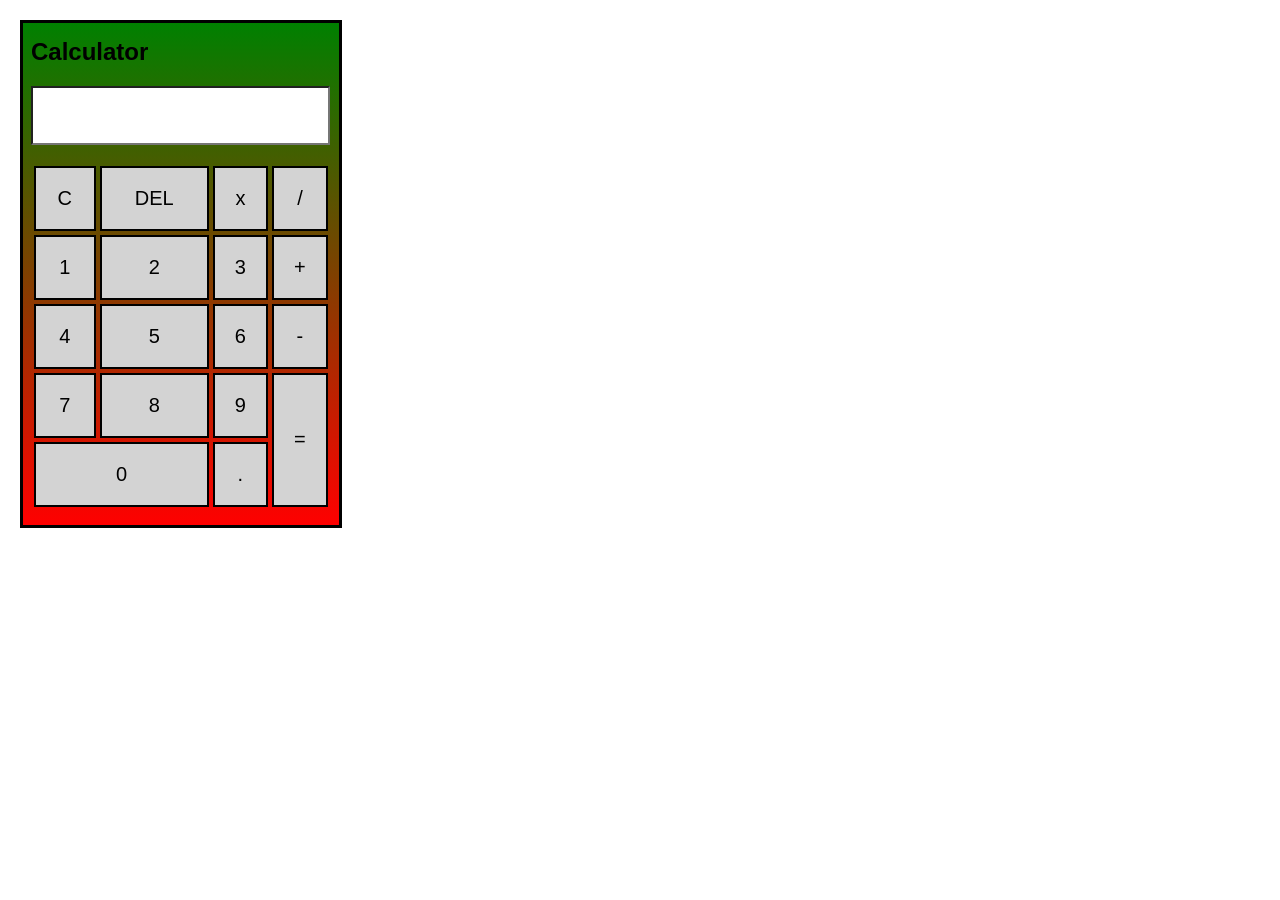
<file: Calculator/index.html>
<!DOCTYPE html>
<html>
    <head>
        <title>Calculator</title>
        <link rel="stylesheet" href="style.css">
    </head>
    <body>
        <div id="calculator">
            <h2>Calculator</h2>
            <input type="text" id="display">
            <br><br>

            <table>
                <tr>
                    <td><input type="button" value="C" onclick="clearDisplay()"></td>
                    <td><input type="button" value="DEL" onclick="deleteLast()"></td>
                    <td><input type="button" value="x" onclick="addValue('*')"></td>
                    <td><input type="button" value="/" onclick="addValue('/')"></td>
                </tr>
                <tr>
                    <td><input type="button" value="1" onclick="addValue('1')"></td>
                    <td><input type="button" value="2" onclick="addValue('2')"></td>
                    <td><input type="button" value="3" onclick="addValue('3')"></td>
                    <td><input type="button" value="+" onclick="addValue('+')"></td>
                </tr>
                <tr>
                    <td><input type="button" value="4" onclick="addValue('4')"></td>
                    <td><input type="button" value="5" onclick="addValue('5')"></td>
                    <td><input type="button" value="6" onclick="addValue('6')"></td>
                    <td><input type="button" value="-" onclick="addValue('-')"></td>
                </tr>
                <tr>
                    <td><input type="button" value="7" onclick="addValue('7')"></td>
                    <td><input type="button" value="8" onclick="addValue('8')"></td>
                    <td><input type="button" value="9" onclick="addValue('9')"></td>
                    <td rowspan="2"><input type="button" id="equalBtn" value="=" onclick="calculate()"></td>
                </tr>
                <tr>
                    <td colspan="2"><input type="button" value="0" onclick="addValue('0')"></td>
                    <td><input type="button" value="." onclick="addValue('.')"></td>
                </tr>
            </table>
        </div>

        <script src="script.js"></script>
    </body>
</html>
</file>
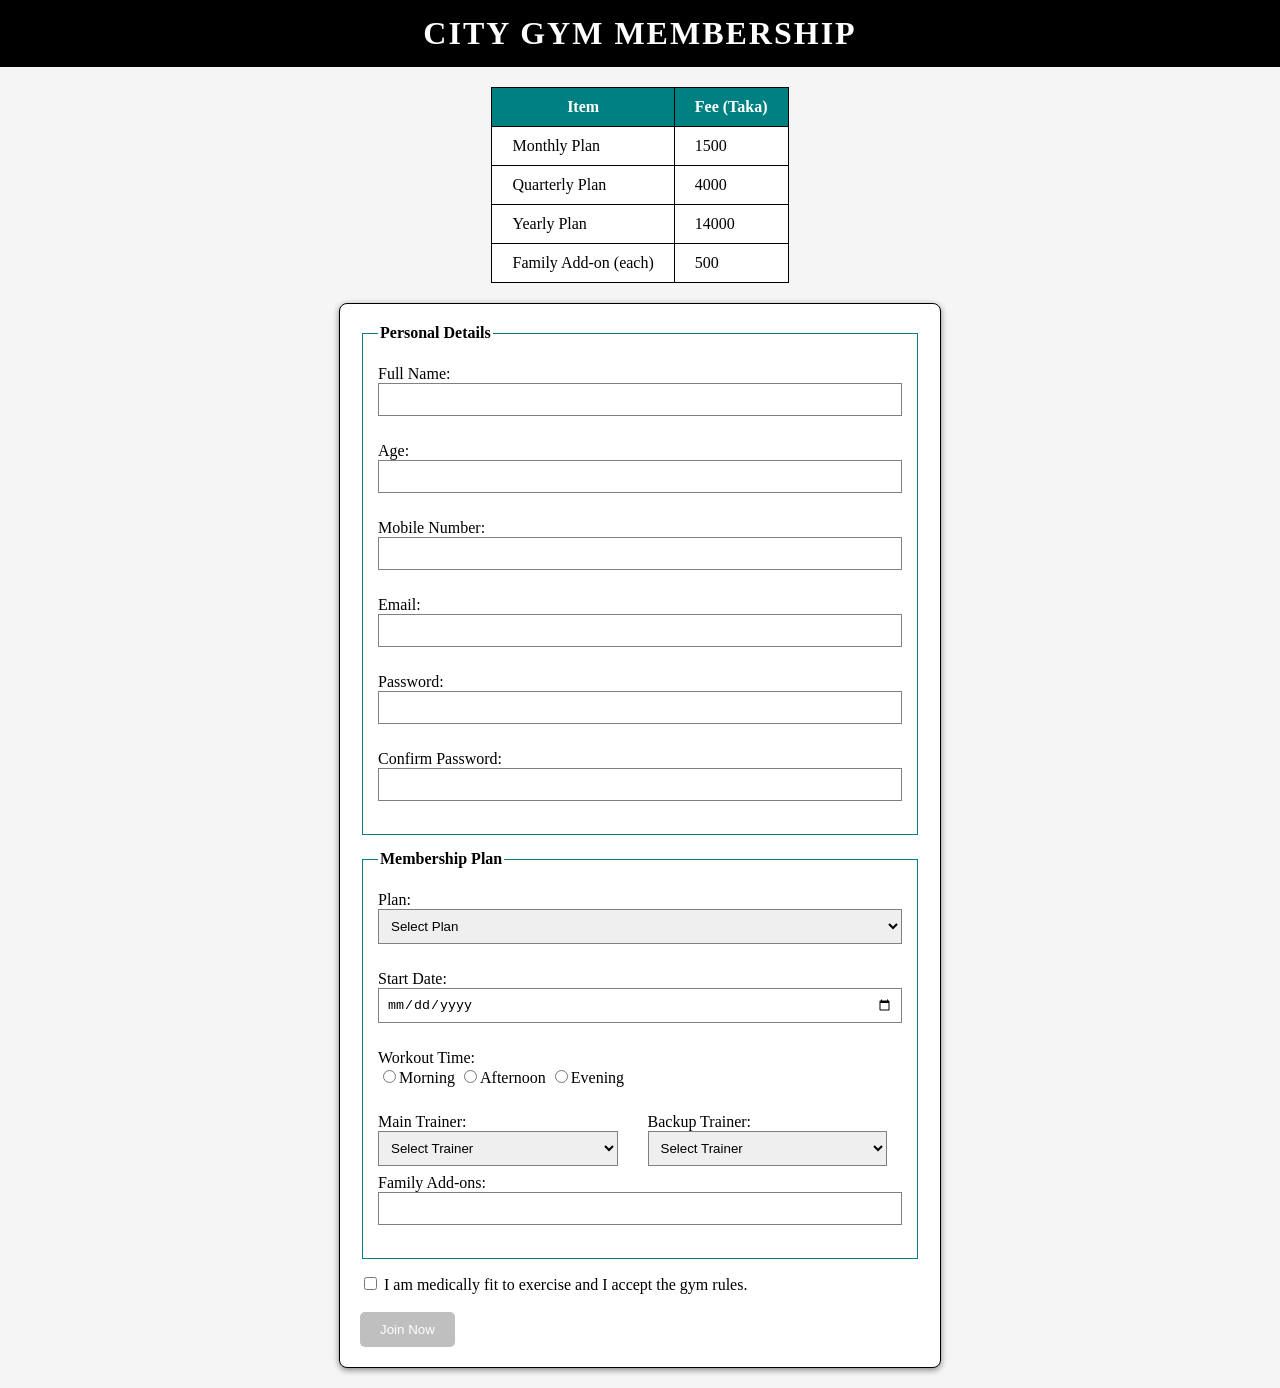
<file: City Gym Membership/index.html>
<!DOCTYPE html>
<html>
    <head>
        <title>City Gym Membership</title>
        <link rel="stylesheet" href="style.css">
    </head>
    <body>
        <header>
            <h1>City Gym Membership</h1>
        </header>

        <table>
            <tr>
                <th>Item</th>
                <th>Fee (Taka)</th>
            </tr>
            <tr>
                <td>Monthly Plan</td>
                <td>1500</td>
            </tr>
            <tr>
                <td>Quarterly Plan</td>
                <td>4000</td>
            </tr>
            <tr>
                <td>Yearly Plan</td>
                <td>14000</td>
            </tr>
            <tr>
                <td>Family Add-on (each)</td>
                <td>500</td>
            </tr>
        </table>

        <form id="memberForm">
            <fieldset>
                <legend>Personal Details</legend>

                <div>
                <label for="fullName">Full Name:</label>
                <input type="text" id="fullName">
                </div><br>

                <div>
                <label for="age">Age:</label>
                <input type="number" id="age">
                </div><br>

                <div>
                <label for="mobile">Mobile Number:</label>
                <input type="text" id="mobile">
                </div><br>

                <div>
                <label for="email">Email:</label>
                <input type="text" id="email">
                </div><br>

                <div>
                <label for="password">Password:</label>
                <input type="password" id="password">
                </div><br>

                <div>
                <label for="confirmPassword">Confirm Password:</label>
                <input type="password" id="confirmPassword">
                </div><br>
            </fieldset>

            <fieldset>
                <legend>Membership Plan</legend>

                <div>
                <label for="plan">Plan:</label>
                <select id="plan">
                    <option value="">Select Plan</option>
                    <option value="Monthly">Monthly</option>
                    <option value="Quarterly">Quarterly</option>
                    <option value="Yearly">Yearly</option>
                </select>
                </div><br>

                <div>
                <label for="startDate">Start Date:</label>
                <input type="date" id="startDate">
                </div><br>

                <div>
                <label for="workoutTime">Workout Time:</label>
                    <input type="radio" id="workoutTime" value="Morning">Morning</label>
                    <input type="radio" id="workoutTime" value="Afternoon">Afternoon</label>
                    <input type="radio" id="workoutTime" value="Evening">Evening</label>
                </div><br>

                <div id="trainers">
                    <div>
                        <label for="mainTrainer">Main Trainer:</label>
                        <select id="mainTrainer">
                            <option value="">Select Trainer</option>
                            <option value="Rafi">Rafi</option>
                            <option value="Mitu">Mitu</option>
                            <option value="Sabbir">Sabbir</option>
                            <option value="Joya">Joya</option>
                        </select>
                    </div><br>
                    
                    <div>
                        <label for="backupTrainer">Backup Trainer:</label>
                        <select id="backupTrainer">
                            <option value="">Select Trainer</option>
                            <option value="Rafi">Rafi</option>
                            <option value="Mitu">Mitu</option>
                            <option value="Sabbir">Sabbir</option>
                            <option value="Joya">Joya</option>
                        </select>
                    </div> <br>
                </div>

                <label for="addons">Family Add-ons:</label>
                <input type="number" id="addons">
                <br><br>
            </fieldset>

            <input type="checkbox" id="fitCheck" onchange="toggleBtn()">
            <label for="fitCheck">I am medically fit to exercise and I accept the gym rules.</label>
            <br><br>

            <button type="submit" id="joinBtn" disabled>Join Now</button>

            <div id="output"></div>
        </form>

        <script src="script.js"></script>
    </body>
</html>
</file>
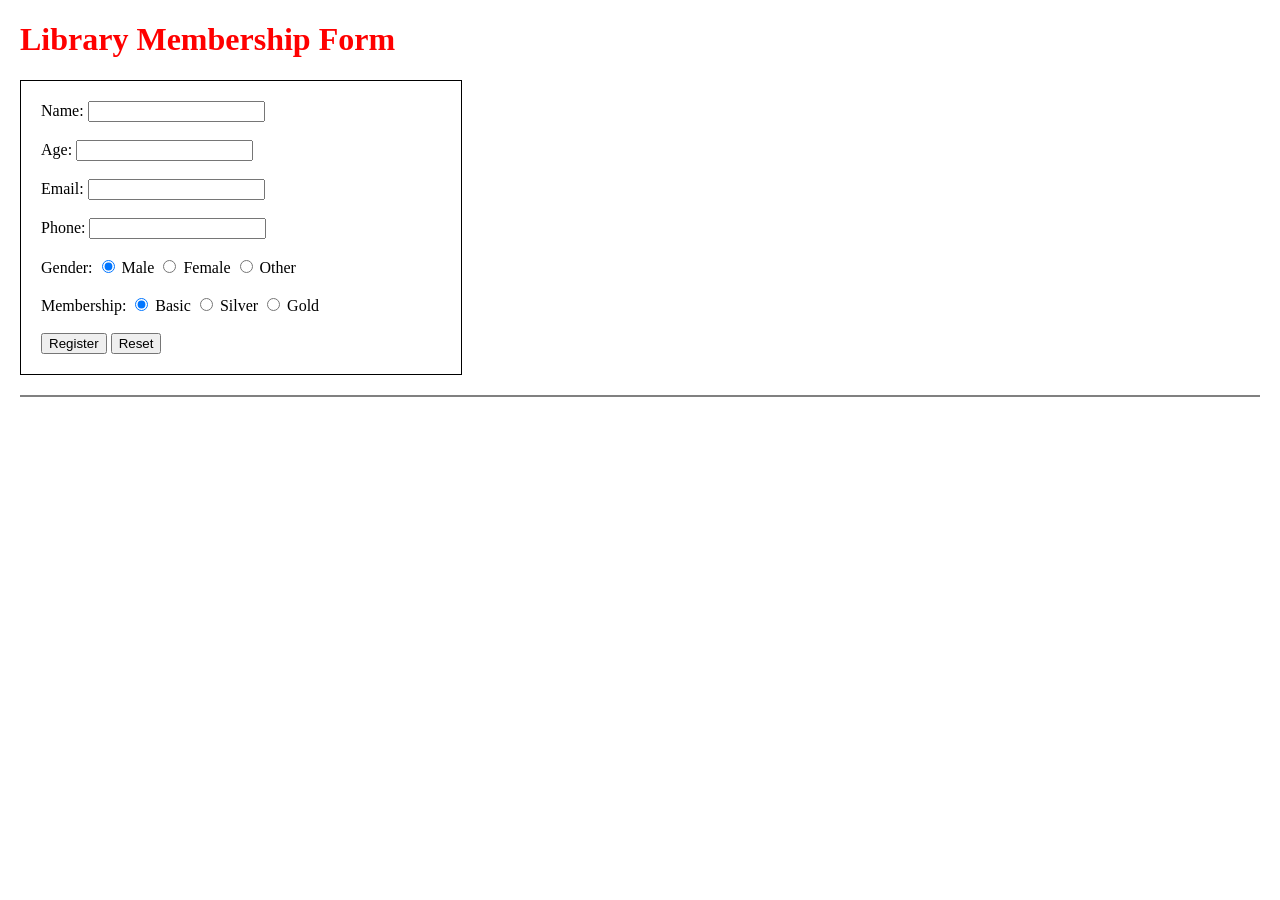
<file: Library Membership Form/index.html>
<!DOCTYPE html>
<html>
    <head>
        <title>Library Membership Form</title>
        <link rel="stylesheet" href="style.css">
    </head>
    <body>
        <h1>Library Membership Form</h1>
        <form method="post" id="memberForm">
            <label for="name">Name: </label>
            <input type="text" name="name" id="name" required>
            <br><br>
            <label for="age">Age:</label>
            <input type="number" name="age" id="age" required>
            <br><br>
            <label for="email">Email:</label>
            <input type="email" name="email" id="email" required>
            <br><br>
            <label for="phone">Phone:</label>
            <input type="tel" name="phone" id="phone" required>
            <br><br>
            <label for="gender">Gender:</label>
            <input type="radio" name="gender" value="Male" checked> Male
            <input type="radio" name="gender" value="Female"> Female
            <input type="radio" name="gender" value="Other"> Other
            <br><br>
            <label for="membership">Membership: </label>
            <input type="radio" name="membership" value="Basic" checked> Basic
            <input type="radio" name="membership" value="Silver"> Silver
            <input type="radio" name="membership" value="Gold"> Gold
            <br><br>
            <input type="submit" value="Register">
            <input type="reset" value="Reset">
        </form>
        <div id="output"></div>
        <script src="script.js"></script>
    </body>
</html>
</file>
<file: Calculator/style.css>
body {
    font-family: Arial, sans-serif;
    margin: 20px;
}

#calculator {
    width: 300px;
    padding: 15px 8px;
    border: 3px solid black;
    background: linear-gradient(green, red);
}

h2 {
    margin-top: 0;
    color: black;
}

#display {
    width: 95%;
    height: 45px;
    font-size: 22px;
    padding: 5px;
    background-color: white;
    color: black;
}

table {
    width: 100%;
}

input[type="button"] {
    width: 100%;
    height: 65px;
    font-size: 20px;
    background-color: lightgray;
    color: black;
    border: 2px solid black;
    cursor: pointer;
}

input[type="button"]:focus {
    outline: 1px solid yellow;
}

#equalBtn {
    height: 134px;
}
</file>
<file: City Gym Membership/style.css>
body {
    background-color: whitesmoke;
    font-family: 'Times New Roman', serif;
    margin: 0;
}

header {
    background-color: black;
    color: white;
    padding: 15px;
    text-align: center;
    position: sticky;
    top: 0;
}

h1 {
    margin: 0;
    text-transform: uppercase;
    letter-spacing: 2px;
}

table {
    border-collapse: collapse;
    margin: 20px auto;
    background-color: white;
}

th, td {
    border: 1px solid black;
    padding: 10px 20px;
}

th {
    background-color: teal; 
    color: white;
}

form {
    max-width: 560px;
    margin: 20px auto;
    background-color: white;
    padding: 20px;
    border: 1px solid black;
    border-radius: 8px;
    box-shadow: 0 2px 6px gray;
}

fieldset {
    border: 1px solid teal;
    margin-bottom: 15px;
    padding: 15px;
}

legend {
    font-weight: bold;
}

label {
    display: block;
    margin-top: 8px;
}

input[type="text"],
input[type="number"],
input[type="password"],
input[type="date"],
select {
    width: 100%;
    box-sizing: border-box;
    padding: 8px;
    border: 1px solid gray;
}

input:focus, select:focus {
    border-color: blue;
    outline: none;
}

#radioGroup span {
    display: inline-block;
    margin-right: 15px;
}

#radioGroup label,
input[type="checkbox"] + label {
    display: inline;
}

#trainers {
    display: flex;
    gap: 15px;
}

#trainers div {
    flex: 1;
}

#joinBtn {
    background-color: teal;
    color: white;
    padding: 10px 20px;
    border: none;
    border-radius: 5px;
    cursor: pointer;
    transition: background-color 0.3s;
}

#joinBtn:hover {
    background-color: darkslategray;
}

#joinBtn:disabled {
    background-color: gray;
    opacity: 0.5;
    cursor: not-allowed;
}

p {
    color: red;
    font-size: 13px;
    margin: 3px 0;
}

#output:not(:empty) {
    margin-top: 15px;
    padding: 10px;
    border: 2px solid green;
}
</file>
<file: Library Membership Form/style.css>
body {
    font-family: 'Times New Roman', serif;
    margin: 20px;
}

h1 {
    color: red;
}

form {
    width: 400px;
    padding: 20px;
    border: 1px solid black;
}

#output {
    margin-top: 20px;
    border: 1px solid gray;
}
</file>
